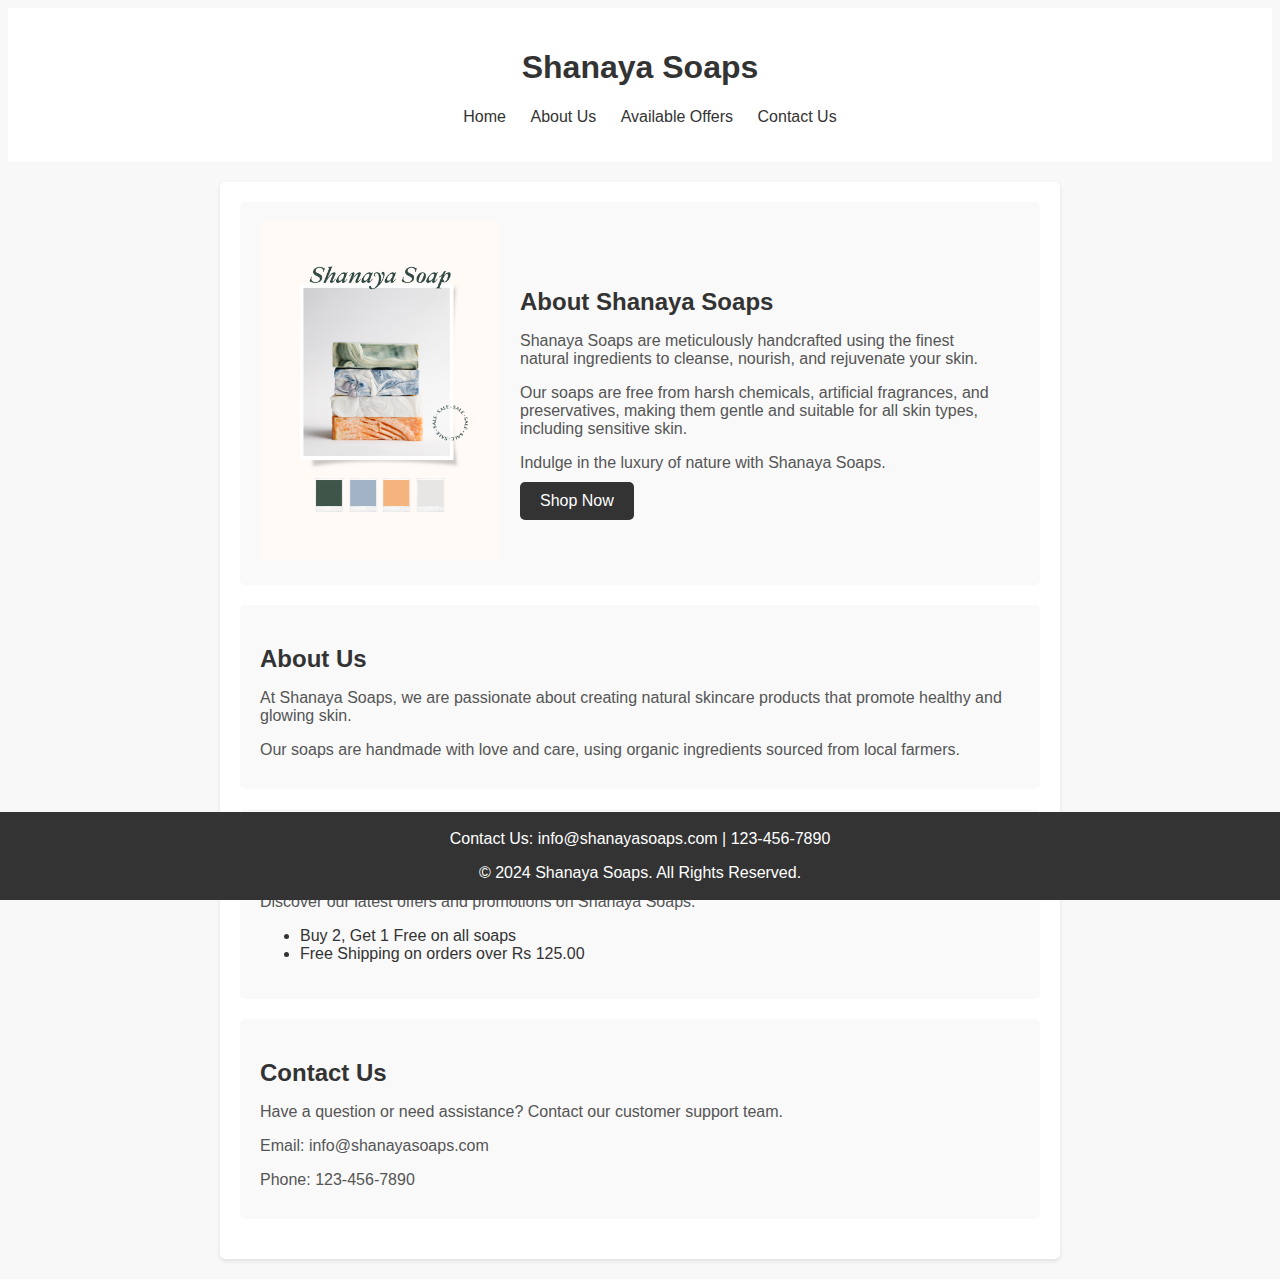
<file: Landin Page/index.html>
<!DOCTYPE html>
<html lang="en">
<head>
<meta charset="UTF-8">
<meta http-equiv="X-UA-Compatible" content="IE=edge">
<meta name="viewport" content="width=device-width, initial-scale=1.0">
<title>Shanaya Soaps</title>
<link rel="stylesheet" href="styles.css">
</head>
<body>
<header>
  <h1>Shanaya Soaps</h1>
  <nav>
    <ul>
      <li><a href="#home">Home</a></li>
      <li><a href="#about">About Us</a></li>
      <li><a href="#offers">Available Offers</a></li>
      <li><a href="#contact">Contact Us</a></li>
    </ul>
  </nav>
</header>
<main>
  <section id="home">
    <div class="product">
      <div class="product-image">
        <img src="Shanaya.png" alt="Shanaya Soaps">
      </div>
      <div class="product-info">
        <h2>About Shanaya Soaps</h2>
        <p>Shanaya Soaps are meticulously handcrafted using the finest natural ingredients to cleanse, nourish, and rejuvenate your skin.</p>
        <p>Our soaps are free from harsh chemicals, artificial fragrances, and preservatives, making them gentle and suitable for all skin types, including sensitive skin.</p>
        <p>Indulge in the luxury of nature with Shanaya Soaps.</p>
        <a href="Shop.html" class="btn">Shop Now</a>
      </div>
    </div>
  </section>
  <section id="about">
    <h2>About Us</h2>
    <p>At Shanaya Soaps, we are passionate about creating natural skincare products that promote healthy and glowing skin.</p>
    <p>Our soaps are handmade with love and care, using organic ingredients sourced from local farmers.</p>
  </section>
  <section id="offers">
    <h2>Available Offers</h2>
    <p>Discover our latest offers and promotions on Shanaya Soaps.</p>
    <ul>
      <li>Buy 2, Get 1 Free on all soaps</li>
      <li>Free Shipping on orders over Rs 125.00</li>
    </ul>
  </section>
  <section id="contact">
    <h2>Contact Us</h2>
    <p>Have a question or need assistance? Contact our customer support team.</p>
    <p>Email: info@shanayasoaps.com</p>
    <p>Phone: 123-456-7890</p>
  </section>
</main>
<footer>
  <p>Contact Us: info@shanayasoaps.com | 123-456-7890</p>
  <p>&copy; 2024 Shanaya Soaps. All Rights Reserved.</p>
</footer>
</body>
</html>
</file>
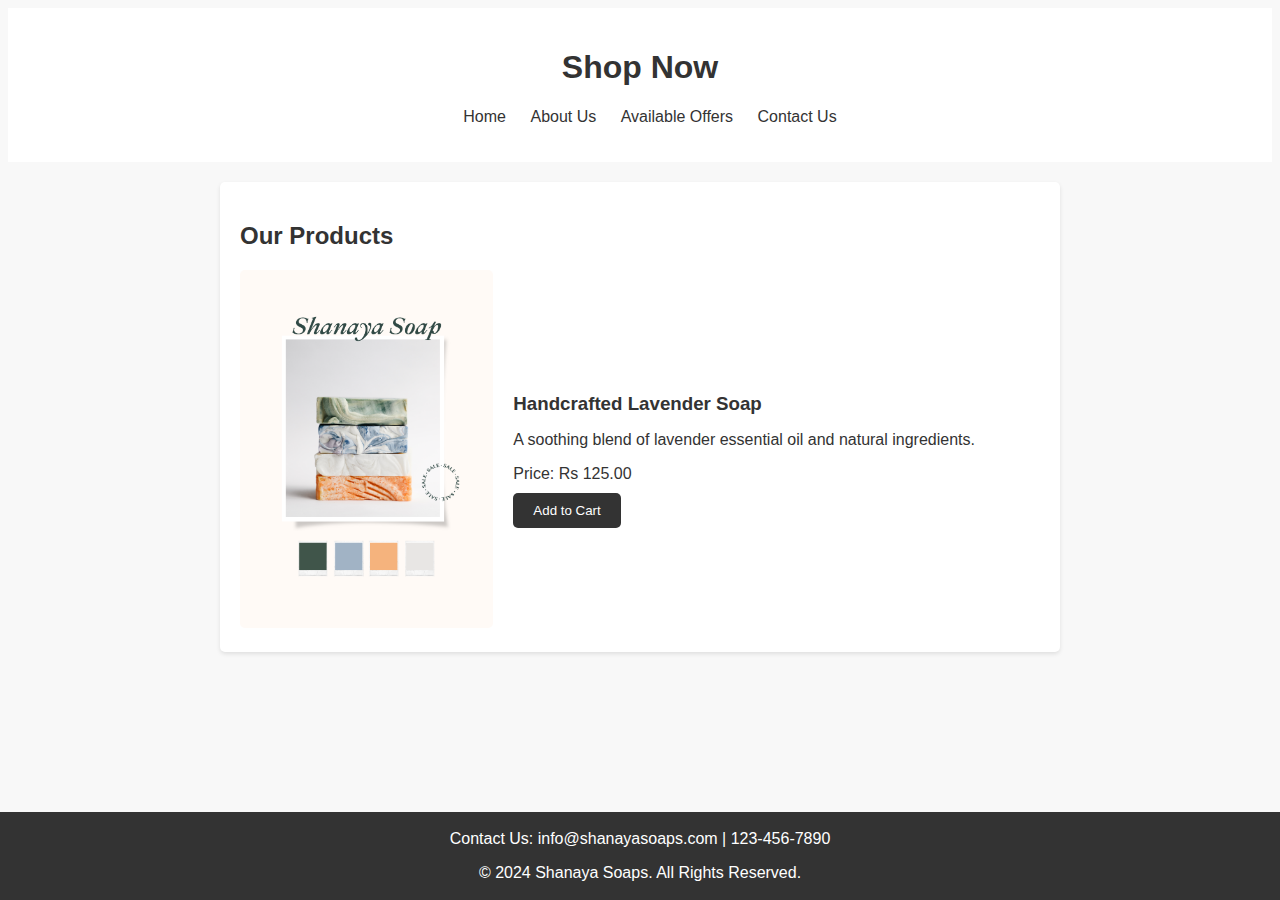
<file: Landin Page/Shop.html>
<!DOCTYPE html>
<html lang="en">
<head>
<meta charset="UTF-8">
<meta http-equiv="X-UA-Compatible" content="IE=edge">
<meta name="viewport" content="width=device-width, initial-scale=1.0">
<title>Shop Now - Shanaya Soaps</title>
<link rel="stylesheet" href="styles_shop.css">

</head>
<body>
<header>
  <h1>Shop Now</h1>
  <nav>
    <ul>
      <li><a href="index.html">Home</a></li>
      <li><a href="index.html#about">About Us</a></li>
      <li><a href="index.html#offers">Available Offers</a></li>
      <li><a href="index.html#contact">Contact Us</a></li>
    </ul>
  </nav>
</header>
<main>
  <section>
    <h2>Our Products</h2>
    <div class="product">
      <div class="product-image">
        <img src="Shanaya.png" alt="Soap 1">
      </div>
      <div class="product-info">
        <h3>Handcrafted Lavender Soap</h3>
        <p>A soothing blend of lavender essential oil and natural ingredients.</p>
        <p>Price: Rs 125.00</p>
        <button>Add to Cart</button>
      </div>
    </div>
  </section>
</main>
<footer>
  <p>Contact Us: info@shanayasoaps.com | 123-456-7890</p>
  <p>&copy; 2024 Shanaya Soaps. All Rights Reserved.</p>
</footer>
</body>
</html>
</file>
<file: Landin Page/styles.css>
/* Your existing CSS styles */

body {
  font-family: 'Arial', sans-serif;
  background-color: #f8f8f8;
  color: #333;
}

header {
  background-color: #fff;
  padding: 20px 0;
  text-align: center;
}

nav ul {
  list-style-type: none;
  text-align: center;
  margin-top: 20px;
}

nav ul li {
  display: inline-block;
  margin-right: 20px;
}

nav ul li a {
  color: #333;
  text-decoration: none;
}

nav ul li a:hover {
  text-decoration: underline;
}

main {
  max-width: 800px;
  margin: 20px auto;
  padding: 20px;
  background-color: #fff;
  border-radius: 5px;
  box-shadow: 0 2px 4px rgba(0, 0, 0, 0.1);
}

.product {
  display: flex;
  align-items: center;
}

.product-image {
  flex: 1;
  text-align: center;
}

.product-image img {
  max-width: 100%;
  border-radius: 5px;
}

.product-info {
  flex: 2;
  padding: 0 20px;
}

.product-info h2 {
  margin-bottom: 10px;
  color: #333;
}

.product-info p {
  margin-bottom: 10px;
}

.btn {
  display: inline-block;
  padding: 10px 20px;
  background-color: #333;
  color: #fff;
  text-decoration: none;
  border-radius: 5px;
}

.btn:hover {
  background-color: #555;
}

section {
  padding: 20px;
  margin-bottom: 20px;
  background-color: #f9f9f9;
  border-radius: 5px;
}

section h2 {
  color: #333;
  margin-bottom: 10px;
}

section p {
  color: #555;
  margin-bottom: 10px;
}

footer {
  background-color: #333;
  color: #fff;
  text-align: center;
  padding: 2px 0;
  position: fixed;
  bottom: 0;
  left: 0;
  width: 100%;
}
</file>
<file: Landin Page/styles_shop.css>
/* Your CSS styles for the Shop Now page */

body {
  font-family: 'Arial', sans-serif;
  background-color: #f8f8f8;
  color: #333;
}

header {
  background-color: #fff;
  padding: 20px 0;
  text-align: center;
}

nav ul {
  list-style-type: none;
  text-align: center;
  margin-top: 20px;
}

nav ul li {
  display: inline-block;
  margin-right: 20px;
}

nav ul li a {
  color: #333;
  text-decoration: none;
}

nav ul li a:hover {
  text-decoration: underline;
}

main {
  max-width: 800px;
  margin: 20px auto;
  padding: 20px;
  background-color: #fff;
  border-radius: 5px;
  box-shadow: 0 2px 4px rgba(0, 0, 0, 0.1);
}

.product {
  display: flex;
  align-items: center;
}

.product-image {
  flex: 1;
  text-align: center;
}

.product-image img {
  max-width: 100%;
  border-radius: 5px;
}

.product-info {
  flex: 2;
  padding: 0 20px;
}

.product-info h3 {
  margin-bottom: 10px;
  color: #333;
}

.product-info p {
  margin-bottom: 10px;
}

button {
  padding: 10px 20px;
  background-color: #333;
  color: #fff;
  border: none;
  border-radius: 5px;
  cursor: pointer;
}

button:hover {
  background-color: #555;
}

footer {
  background-color: #333;
  color: #fff;
  text-align: center;
  padding: 2px 0;
  position: fixed;
  bottom: 0;
  left: 0;
  width: 100%;
}
</file>
